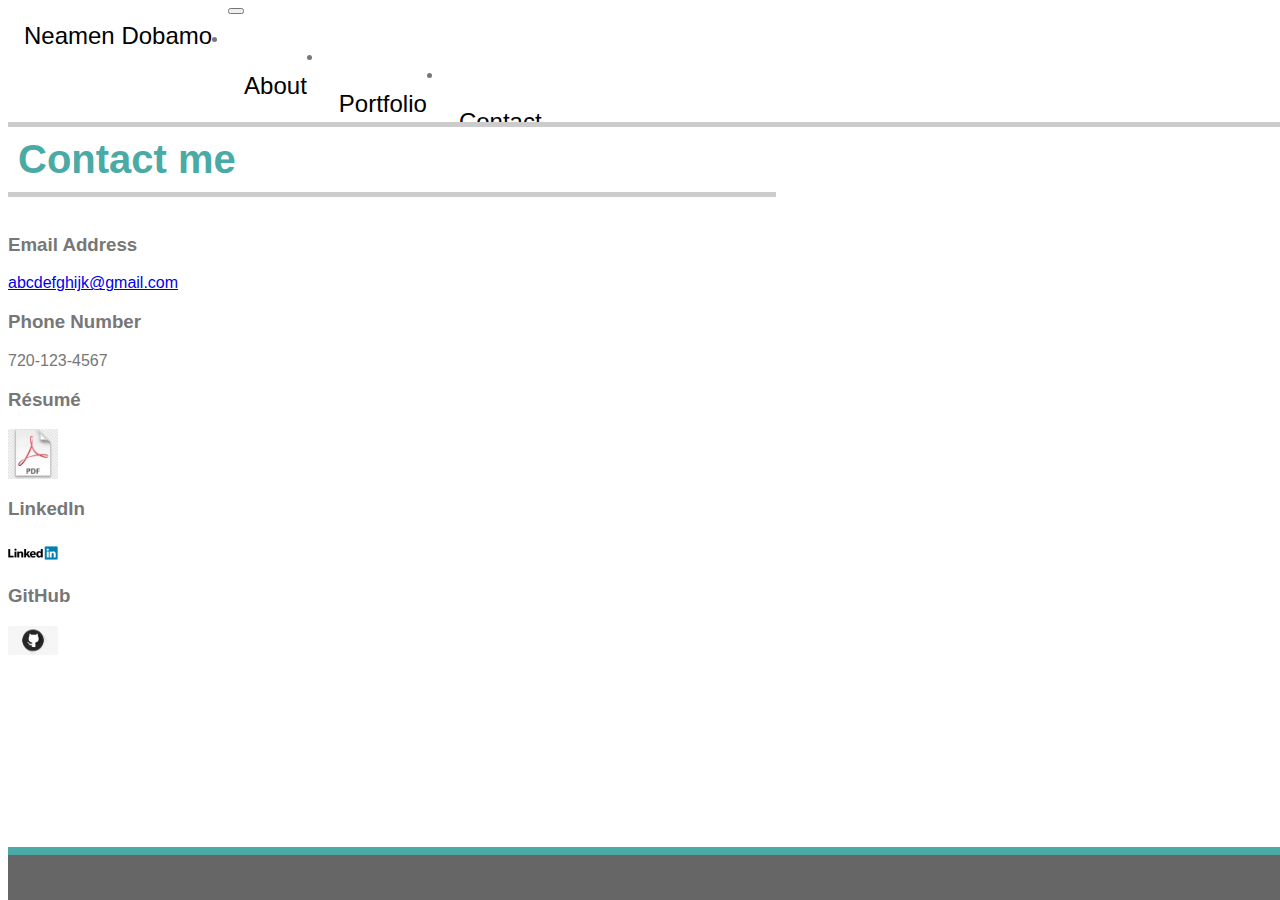
<file: contact.html>
<html>

<head>
    <title>Contact to get our best service </title>
    <link rel="stylesheet" type="text/css" href="style1.css">
    <!-- CSS only -->
    <link href="https://cdn.jsdelivr.net/npm/bootstrap@5.0.0-beta1/dist/css/bootstrap.min.css" rel="stylesheet"
        integrity="sha384-giJF6kkoqNQ00vy+HMDP7azOuL0xtbfIcaT9wjKHr8RbDVddVHyTfAAsrekwKmP1" crossorigin="anonymous">
        <script src="https://cdnjs.cloudflare.com/ajax/libs/popper.js/1.14.7/umd/popper.min.js"
            integrity="sha384-UO2eT0CpHqdSJQ6hJty5KVphtPhzWj9WO1clHTMGa3JDZwrnQq4sF86dIHNDz0W1"
            crossorigin="anonymous"></script>
            <link href="https://fonts.googleapis.com/css2?family=Oxygen:wght@300&display=swap" rel="stylesheet">

</head>

<body  class="d-flex flex-column h-100 bodyBC">
    <nav class="navbar navbar-expand-lg navbar-light bg-light">
        <div class="container">
                <a class="navbar-brand" href="index.html">Neamen Dobamo</a>
            <button class="navbar-toggler" type="button" data-bs-toggle="collapse" data-bs-target="#navbarNavDropdown"
                aria-controls="navbarNavDropdown" aria-expanded="false" aria-label="Toggle navigation">
                <span class="navbar-toggler-icon"></span>
            </button>
            <div class="collapse navbar-collapse" id="navbarNavDropdown">
                <ul class="navbar-nav ms-auto">
                    
                    <li class="nav-item">
                        <a class="nav-link" href="index.html">About</a>
                    </li>
                    <li class="nav-item">
                        <a class="nav-link" href="portfolio.html">Portfolio</a>
                    </li>
                    <li class="nav-item">
                        <a class="nav-link" href="contact.html">Contact</a>
                    </li>

                </ul>
            </div>

        </div>
    </nav>
    <div class="container shadow-sm p-3 mb-5 mt-5 bg-white">

    <div class="container">
    
        <h2>Contact me</h2>
        <div id="line"></div>
        <br>
    
        <div class="contact">
            <div class="row">
                <div class="col-md-4">
                    <h3>Email Address</h3>
                    <a href="mailto: abcdefghijk.com" target="_blank">abcdefghijk@gmail.com</a>
                </div>
    
                <div class="col-md-4">
                    <h3>Phone Number</h3>
                    720-123-4567
                </div>
    
                <div class='col-md-4'>
                    <h3>Résumé</h3>
                    <a href="assets/Images/resume.pdf" target="_blank"><img class="contactImg"
                            src="assets/Images/pdfLogo.png"></a>
                </div>
            </div>
    
            <div class="row">
                <div class="col-md-4">
                    <h3>LinkedIn</h3>
                    <a href="https://www.linkedin.com/in/neamen-dobamo-828812199/"><img class="contactImg"
                            src="assets/Images/linkinLogo.png"></a>
                </div>
    
                <divc class="col-md-4">
                    <h3>GitHub</h3>
                    <a href="https://github.com/NeamenD"><img class="contactImg"
                            src="assets/Images/github icon.png"></a>
            </div>
        </div>
    </div>
    </div>
    </body>
    <footer>
    </footer>
</body>

</html>
</file>
<file: style1.css>
.container {
  color: #777777;

  position: relative;
  display: block;

  background-color: #ffffff;
  border-color: #dddddd;

  display: block;

  font-family: "Arial", "Helvetica Neue", Helvetica, sans-serif;
}

nav {
  border-bottom: 5px solid #cccccc;
  background-color: #ffffff;

  width: 100vw;

  font-family: "Georgia", Times, Times New Roman, serif;
}

.navbar a {
  color: black;
  float: left;
  text-align: center;
  padding: 14px 16px;
  text-decoration: none;
  font-size: 24px;
}

.name {
  position: relative;
  background-color: #4aaaa5;
  height: 90px;
  width: 200px;
  float: left;

  text-align: center;
  left: -16px;
  top: 10px;
}

.name h1 {
  position: relative;
  color: #f2f2f2;
  font-size: 24px;
  text-align: center;
  top: 30px;
  left: -3px;
}

.logo {
  height: 50px;
}

@media only screen and (min-width: 960px) {
  .navbar {
    position: relative;

    overflow: hidden;
  }

  .navbar a:hover {
    background-color: #ddd;
    color: black;
  }

  .navbar a.active {
    background-color: #cccccc;
    color: #f2f2f2;
  }

  .nav-link {
    position: relative;
    top: 28px;
  }
  .container {
    width: 960px;
    background-color: #ffffffd2;
  }
}

body:hover {
  background-image: url("../images/contemporary_china.png");
  margin: 0px;
  padding: 0px;
  background-color: #cccccc;
  box-shadow: 0 8px 16px 0 rgba(0, 0, 0, 0.2);
  font-size: x-large;
}

h2 {
  color: #4aaaa5;
  font-size: 40px;
  margin: 10px;
}

.text {
  position: relative;
  left: 20px;
  width: 900px;
}

#line {
  position: relative;
  background-color: #cccccc;
  width: 80%;
  height: 5px;
}

.content p {
  text-indent: 50px;
  width: 900px;
}

form {
  margin: 15px;
}

input {
  width: 100%;
}

#message {
  height: 100px;
}

.formButton {
  width: 100px;
}

.portPiece {
  height: 200px;
  width: 200px;
  margin: 15px;
}

.portPiece img {
  height: 200px;
  width: 200px;
}

.portName {
  position: relative;
  background-color: #2c9792b6;
  color: #f2f2f2;
  text-align: center;
  font-size: 20px;
  width: 200px;
  height: 50px;

  top: -50px;
}

.portDesc {
  top: 20px;
}
.portCon {
  width: 100px;
}

.portPiece a {
  color: #f2f2f2;
}

.portPiece :hover {
  color: black;
}

footer {
  border-top: 8px solid #4aaaa5;
  background-color: #666666;
  width: 100%;
  height: 5vh;
  position: fixed;
  display: sticky;
  bottom: 0px;
}

.contactImg {
  width: 50px;
}

.contact {
  height: 300px;
}

@media only screen and (max-width: 960px) {
  .portCon {
    width: 50px;
  }

  .portPiece img {
    width: 100px;
    height: 100px;
  }

  .portName {
    font-size: 13px;

    width: 100px;
    height: 30px;

    top: -40px;
  }

  .contact {
    height: 500px;
  }
}
</file>
